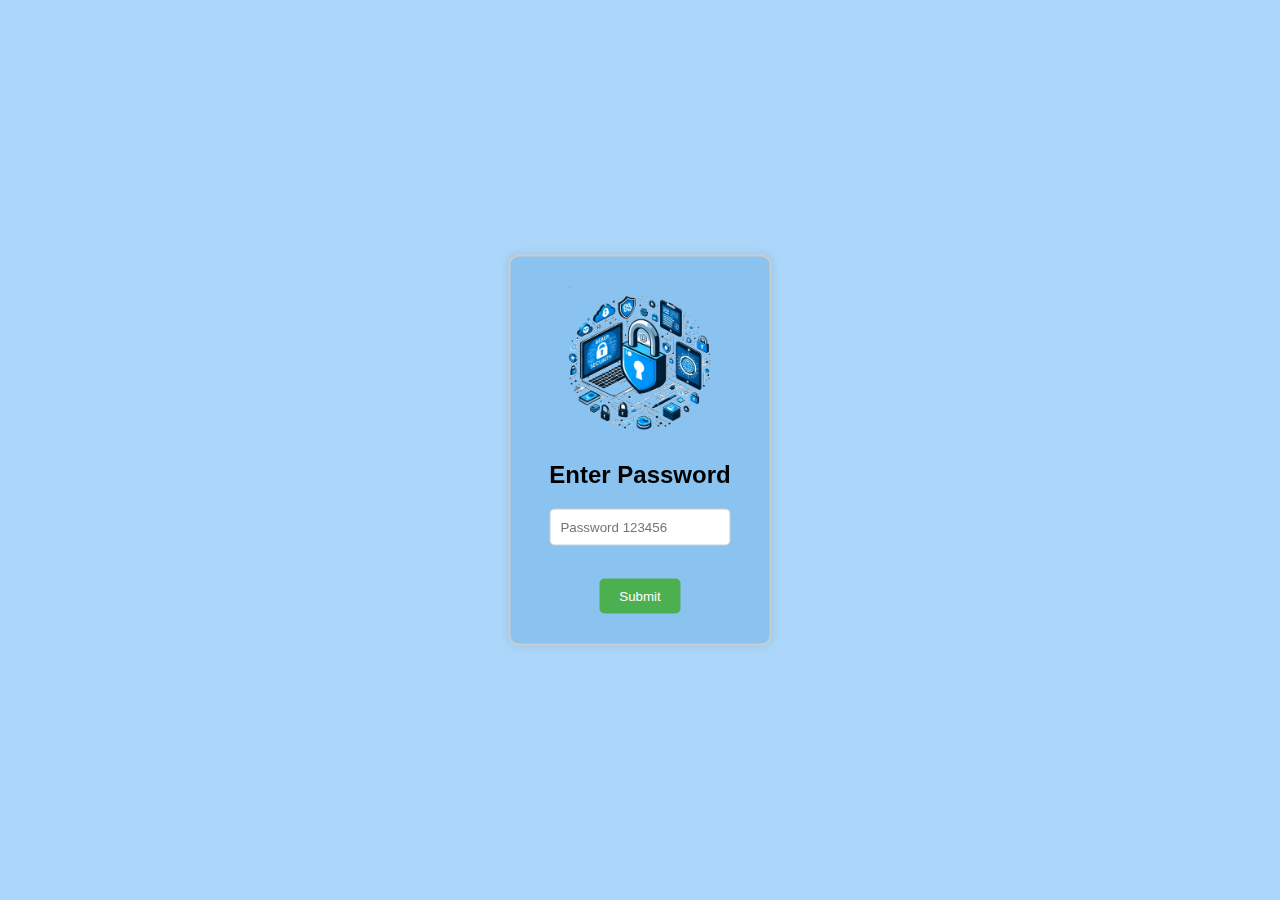
<file: index.html>
<!DOCTYPE html>
<html lang="en">
  <head>
    <meta charset="UTF-8" />
    <meta name="viewport" content="width=device-width, initial-scale=1.0" />
    <title>PoorBank</title>
    <link rel="stylesheet" href="style.css" />
  </head>
  <body>
    <div id="lock">
      <img src="lock.png" alt="Lock Icon" width="150px" height="150px" />
      <h2>Enter Password</h2>
      <input
        type="password"
        id="passwordInput"
        placeholder="Password 123456"
      /><br /><br />
      <button id="submitPassword" onclick="passwordProtect()">Submit</button>
    </div>
    <script src="main.js"></script>
  </body>
</html>
</file>
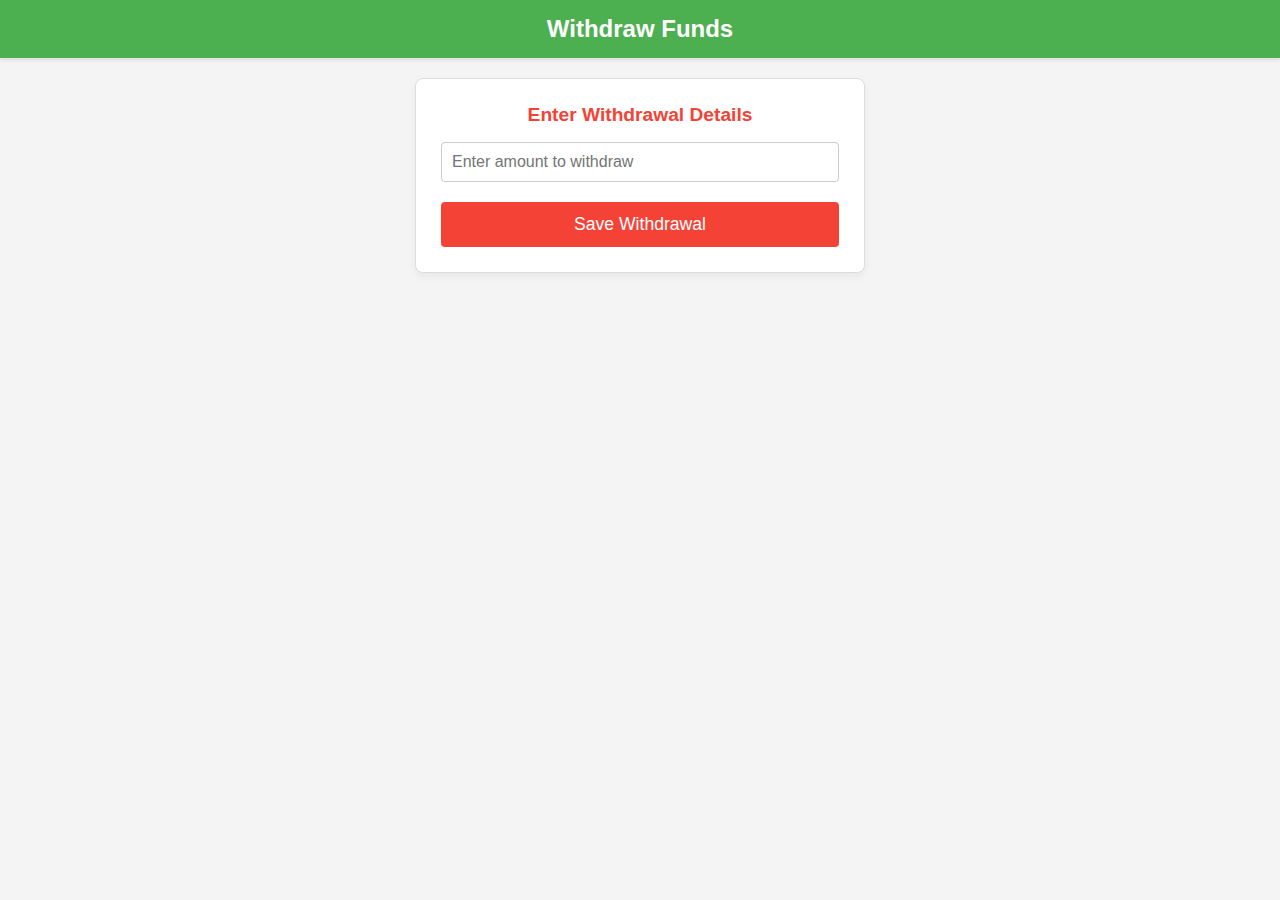
<file: witdrow.html>
<!DOCTYPE html>
<html lang="en">
<head>
    <meta charset="UTF-8">
    <meta name="viewport" content="width=device-width, initial-scale=1.0">
    <title>Withdraw Funds</title>
    <link rel="stylesheet" href="style2.css">
</head>
<body>
    <header>
        <h1>Withdraw Funds</h1>
    </header>
    <div class="container">
        <div id="withdraw-form">
            <h2>Enter Withdrawal Details</h2>
            <input type="number" id="withdraw-amount" placeholder="Enter amount to withdraw" min="0" step="0.01">
            <button id="withdraw-button" onclick="Withdraw()">Save Withdrawal</button>
        </div>
    </div>
    <script src="main.js"></script>
    
</body>
</html>
</file>
<file: style.css>
#lock{
    position: fixed;
    top: 50%;
    left: 50%;
    transform: translate(-50%, -50%);
    text-align: center;
    background-color: #8bc3f0;
    padding: 30px;
    border: 2px solid #ccc;
    border-radius: 10px;
    box-shadow: 0 0 10px rgba(0, 0, 0, 0.1);
}
#submitPassword{
    padding: 10px 20px;
    background-color: #4CAF50;
    color: white;
    border: none;
    border-radius: 5px;
    cursor: pointer;
}
#submitPassword:hover{
    background-color: #45a049;
}
#passwordInput{
    padding: 10px;
    width: 80%;
    margin-bottom: 15px;
    border: 1px solid #ccc;
    border-radius: 5px;
}
#lock h2{
    margin-bottom: 20px;
}
body {
    font-family: Arial, sans-serif;
    background-color: #acd7fa;
}
#emailInput{
    padding: 10px;
    width: 80%;
    margin-bottom: 15px;
    border: 1px solid #ccc;
    border-radius: 5px;
}
</file>
<file: style2.css>
* {
    box-sizing: border-box; 
}
body {
    font-family: Arial, sans-serif;
    margin: 0;
    padding: 0;
    background-color: #f4f4f4;
    color: #333;
}

header {
    background-color: #4CAF50;
    color: white;
    text-align: center;
    padding: 15px 10px;
    width: 100%;
    box-shadow: 0 2px 4px rgba(0, 0, 0, 0.1);
}

header h1 {
    margin: 0;
    font-size: 1.5em;
}
.container {
    padding: 20px;
    display: flex;
    justify-content: center;
    padding-bottom: 70px; 
}

#deposit-form {
    width: 100%;
    max-width: 450px;
    margin: 0;
    padding: 25px;
    border: 1px solid #ddd;
    border-radius: 8px;
    background-color: white;
    text-align: center;
    box-shadow: 0 4px 8px rgba(0, 0, 0, 0.05);
}

#deposit-form h2 {
    margin-top: 0;
    color: #4CAF50;
    font-size: 1.2em;
}
#amount {
    width: 100%;
    margin-bottom: 20px;
    padding: 10px;
    border: 1px solid #ccc;
    border-radius: 4px;
    font-size: 1em;
    transition: border-color 0.3s;
}

#amount:focus {
    border-color: #4CAF50;
    outline: none;
}

#deposit-button {
    width: 100%;
    padding: 12px 20px;
    background-color: #4CAF50;
    color: white;
    border: none;
    border-radius: 4px;
    cursor: pointer;
    font-size: 1.1em;
    transition: background-color 0.3s, transform 0.1s;
}

#deposit-button:hover {
    background-color: #45a049;
}

#deposit-button:active {
    transform: translateY(1px);
}
/* Withdraw Form Styles */
#withdraw-form {
    width: 100%;
    max-width: 450px;
    margin: 0;
    padding: 25px;
    border: 1px solid #ddd;
    border-radius: 8px;
    background-color: white;
    text-align: center;
    box-shadow: 0 4px 8px rgba(0, 0, 0, 0.05);
}

#withdraw-form h2 {
    margin-top: 0;
    color: #f44336;
    font-size: 1.2em;
}

#withdraw-amount {
    width: 100%;
    margin-bottom: 20px;
    padding: 10px;
    border: 1px solid #ccc;
    border-radius: 4px;
    font-size: 1em;
}

#withdraw-amount:focus {
    border-color: #f44336;
    outline: none;
}

#withdraw-button {
    width: 100%;
    padding: 12px 20px;
    background-color: #f44336;
    color: white;
    border: none;
    border-radius: 4px;
    cursor: pointer;
    font-size: 1.1em;
}
</file>
